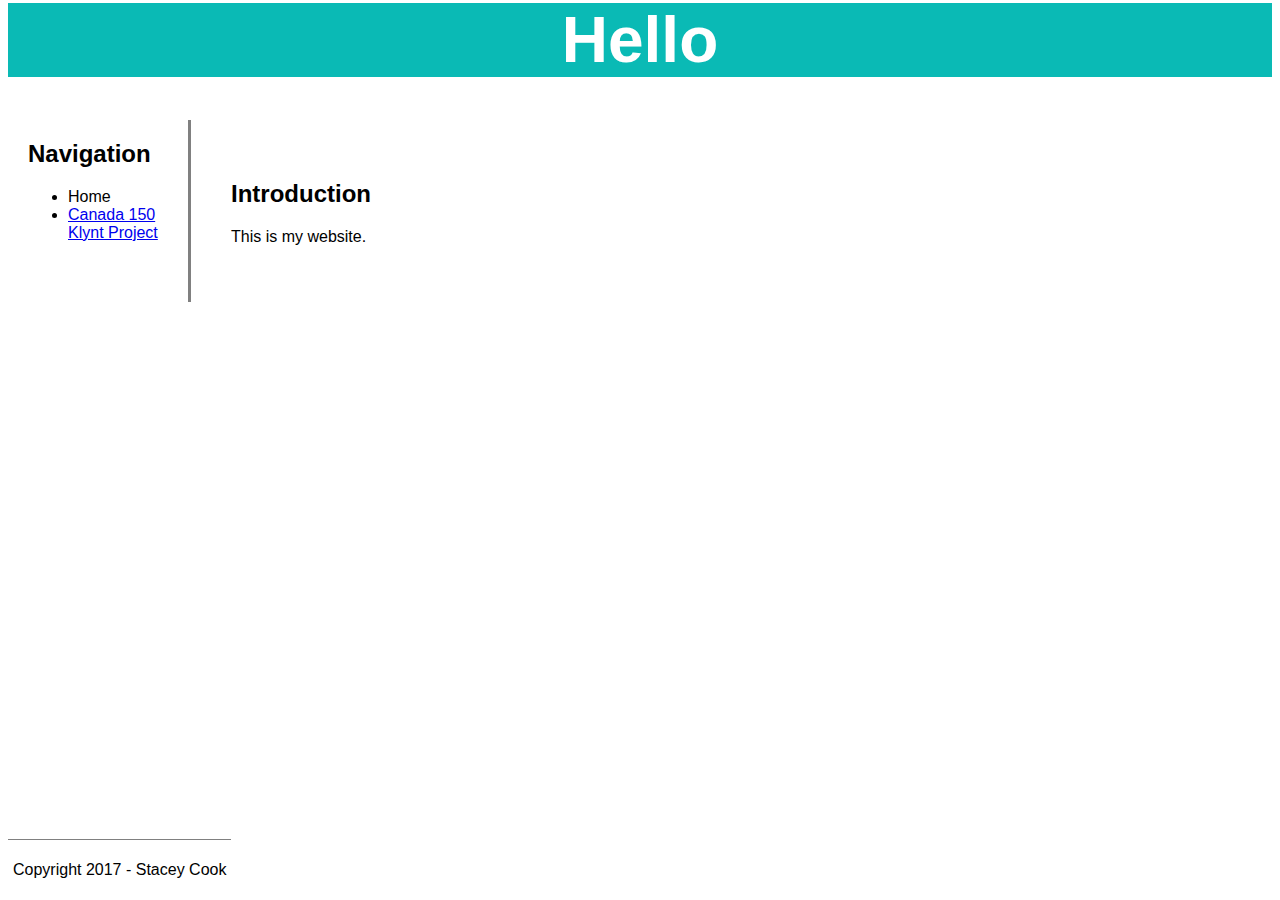
<file: index.html>
<!DOCTYPE html>
<html>
<title>Stacey Cook</title>
<head>
<link rel="stylesheet" href="/styles.css">
</head>
<body>
<h1>
Hello
</h1>
<div class="nav">
<h2>Navigation</h2>
<ul>
	<li>Home</li>
	<li><a href="/publish-to-web/index.html">Canada 150 Klynt Project</a></li>
</ul>
</div>
<div class="content">
<h2>
Introduction
</h2>
<p>This is my website.</p>
</div>
<div class="footer">
<p>Copyright 2017 - Stacey Cook </p>
</div>
</body>
</html>
</file>
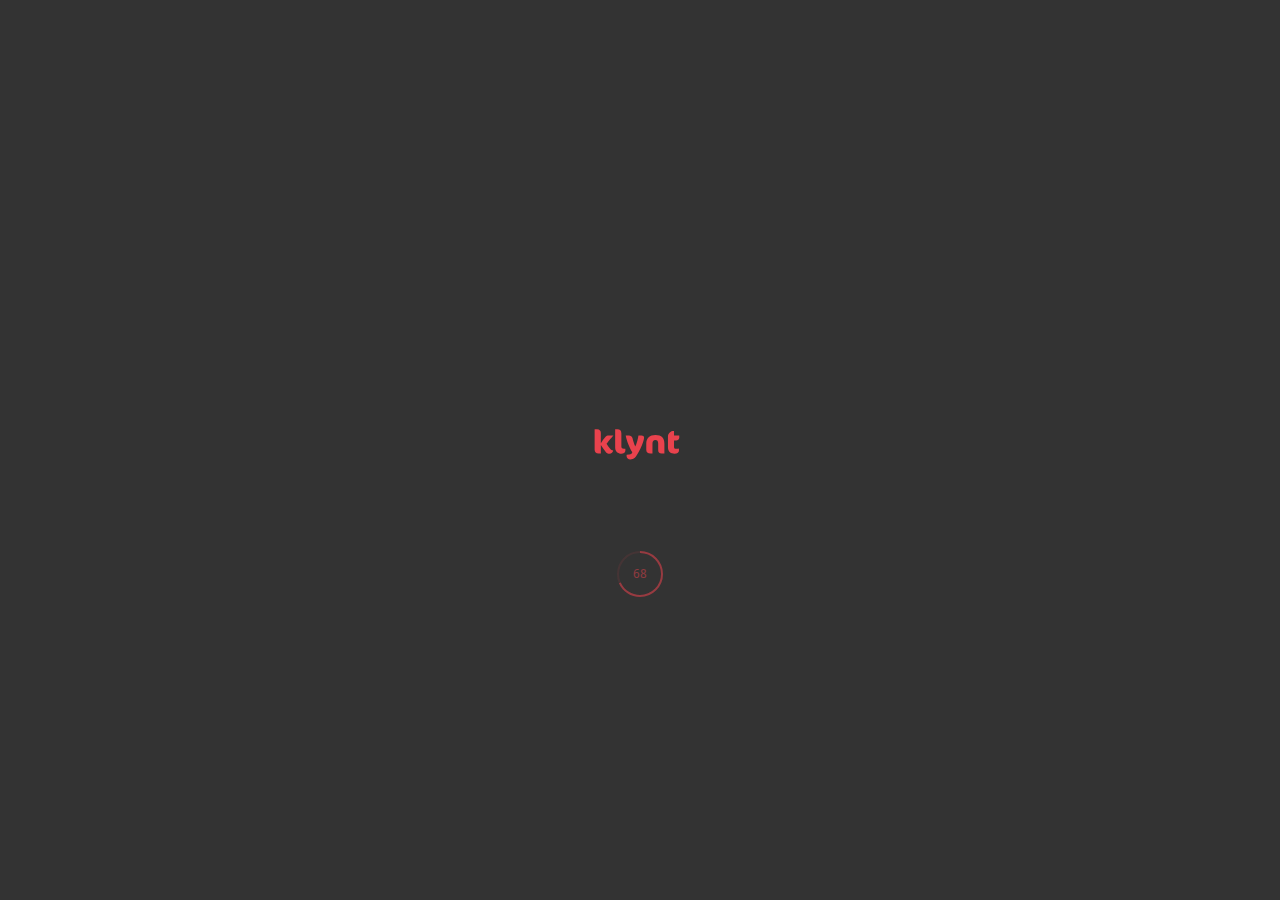
<file: publish-to-web/index.html>
<!DOCTYPE html>
<html>
<head>
    <title>Canada 150</title>
    
    <meta http-equiv="Content-Type" content="text/html; charset=UTF-8">
    <meta name="viewport" content="user-scalable=no, width=device-width, initial-scale=1, maximum-scale=1">

    <meta name="description" content=""/>
    <meta name="keywords" content="Klynt App"/>
    <meta name="author" content="Klynt App"/>
    <meta property="og:title" content=""/>
    <meta property="og:type" content="website"/>
    <meta property="og:url" content=""/>
    <meta property="og:description" content=""/>
    <meta property="og:image" content=""/>

    <script type="text/javascript" src="Player/js/libs/jquery-1.10.2.min.js"></script>
    <script type="text/javascript" src="Player/js/libs/lazyload.js"></script>
    <script type="text/javascript" src="Player/js/klynt.js"></script>
</head>
<body>
    <div id="player-container" class="player-container">
        <div id="player" class="player"></div>
    </div>
</body>
</html>
</file>
<file: styles.css>
body {
	font-family: Arial, Helvetica, sans-serif;
}
h1 {
	color: white;
	text-align: center;
	font-size: 4em;
	margin-top: -5px;
	background-color: #0abab5;
}
div.nav {
	margin-left: 20px;
	float: left;
	width: 150px;
}
div.content {
	margin-left: 180px;
	padding: 40px;
	border-left: solid gray 3px;
}
div.footer {
	float: bottom;
	border-top: solid gray 1px;
	text-align: left;
	padding: 5px;
	position: absolute;
	bottom: 0;
}
</file>
